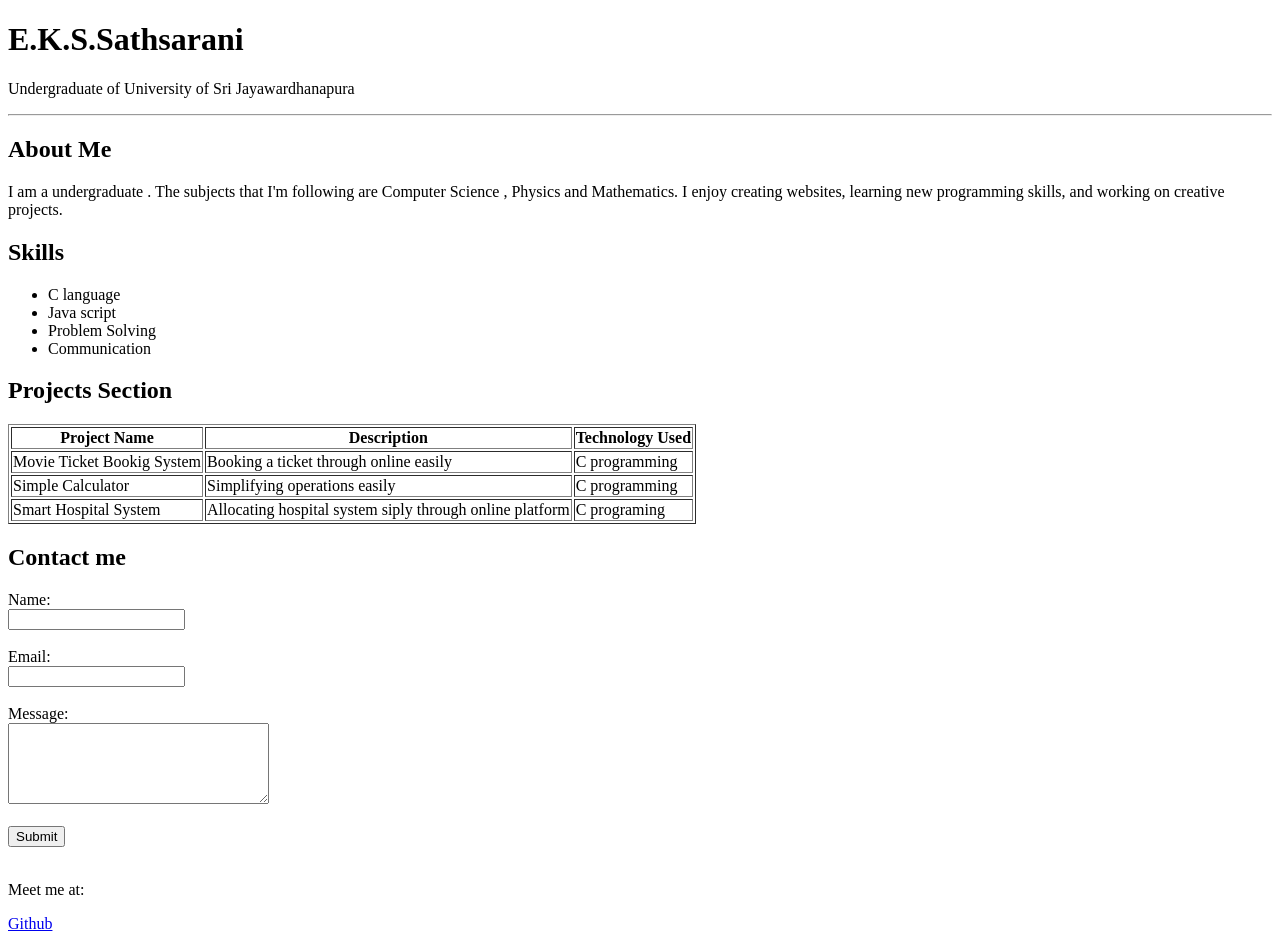
<file: index.html>
<!DOCTYPE html>
<html lang="en">
<head>
    <meta charset="UTF-8">
    <meta name="viewport" content="width=device-width, initial-scale=1.0">
    <title>Document</title>
</head>
<body>
    <h1>E.K.S.Sathsarani</h1>
    <p>Undergraduate of University of Sri Jayawardhanapura</p>
    <hr>

    <h2>About Me</h2>
    <p>I am a undergraduate . The subjects that I'm following are Computer Science , Physics and Mathematics. I enjoy creating websites, learning new programming skills, and working on
        creative projects.
    </p>
    
    <h2>Skills</h2>
    <ul>
        <li>C language</li>
        <li>Java script</li>
        <li>Problem Solving</li>
        <li>Communication</li>
    </ul>

    <h2>Projects Section</h2>
    <table border="1">
        <tr>
            <th>Project Name</th>
            <th>Description</th>
            <th>Technology Used</th>
        </tr>

        <tr>
            <td>Movie Ticket Bookig System</td>
            <td>Booking a ticket through online easily</td>
            <td>C programming</td>
        </tr>

        <tr>
            <td>Simple Calculator</td>
            <td>Simplifying operations easily</td>
            <td>C programming</td>
        </tr>

        <tr>
            <td>Smart Hospital System</td>
            <td>Allocating hospital system siply through online platform</td>
            <td>C programing</td>
        </tr>

    </table>

    <h2>Contact me</h2>
    
    <form>
        <label for="name">Name:</label><br>
        <input type="text" id="name" name="name" required><br><br>

        <label for="email">Email:</label><br>
        <input type="email" id="email" name="email" required><br><br>

        <label for="message">Message:</label><br>
        <textarea id="message" name="message" rows="5" cols="30" required></textarea><br><br>

        <button type="submit">Submit</button>
    </form>
    
    <br>

    <footer>
        <p>Meet me at:</p>
        <a href="https://github.com/sandu131">Github</a>
    </footer>

</body>
</html>
</file>
